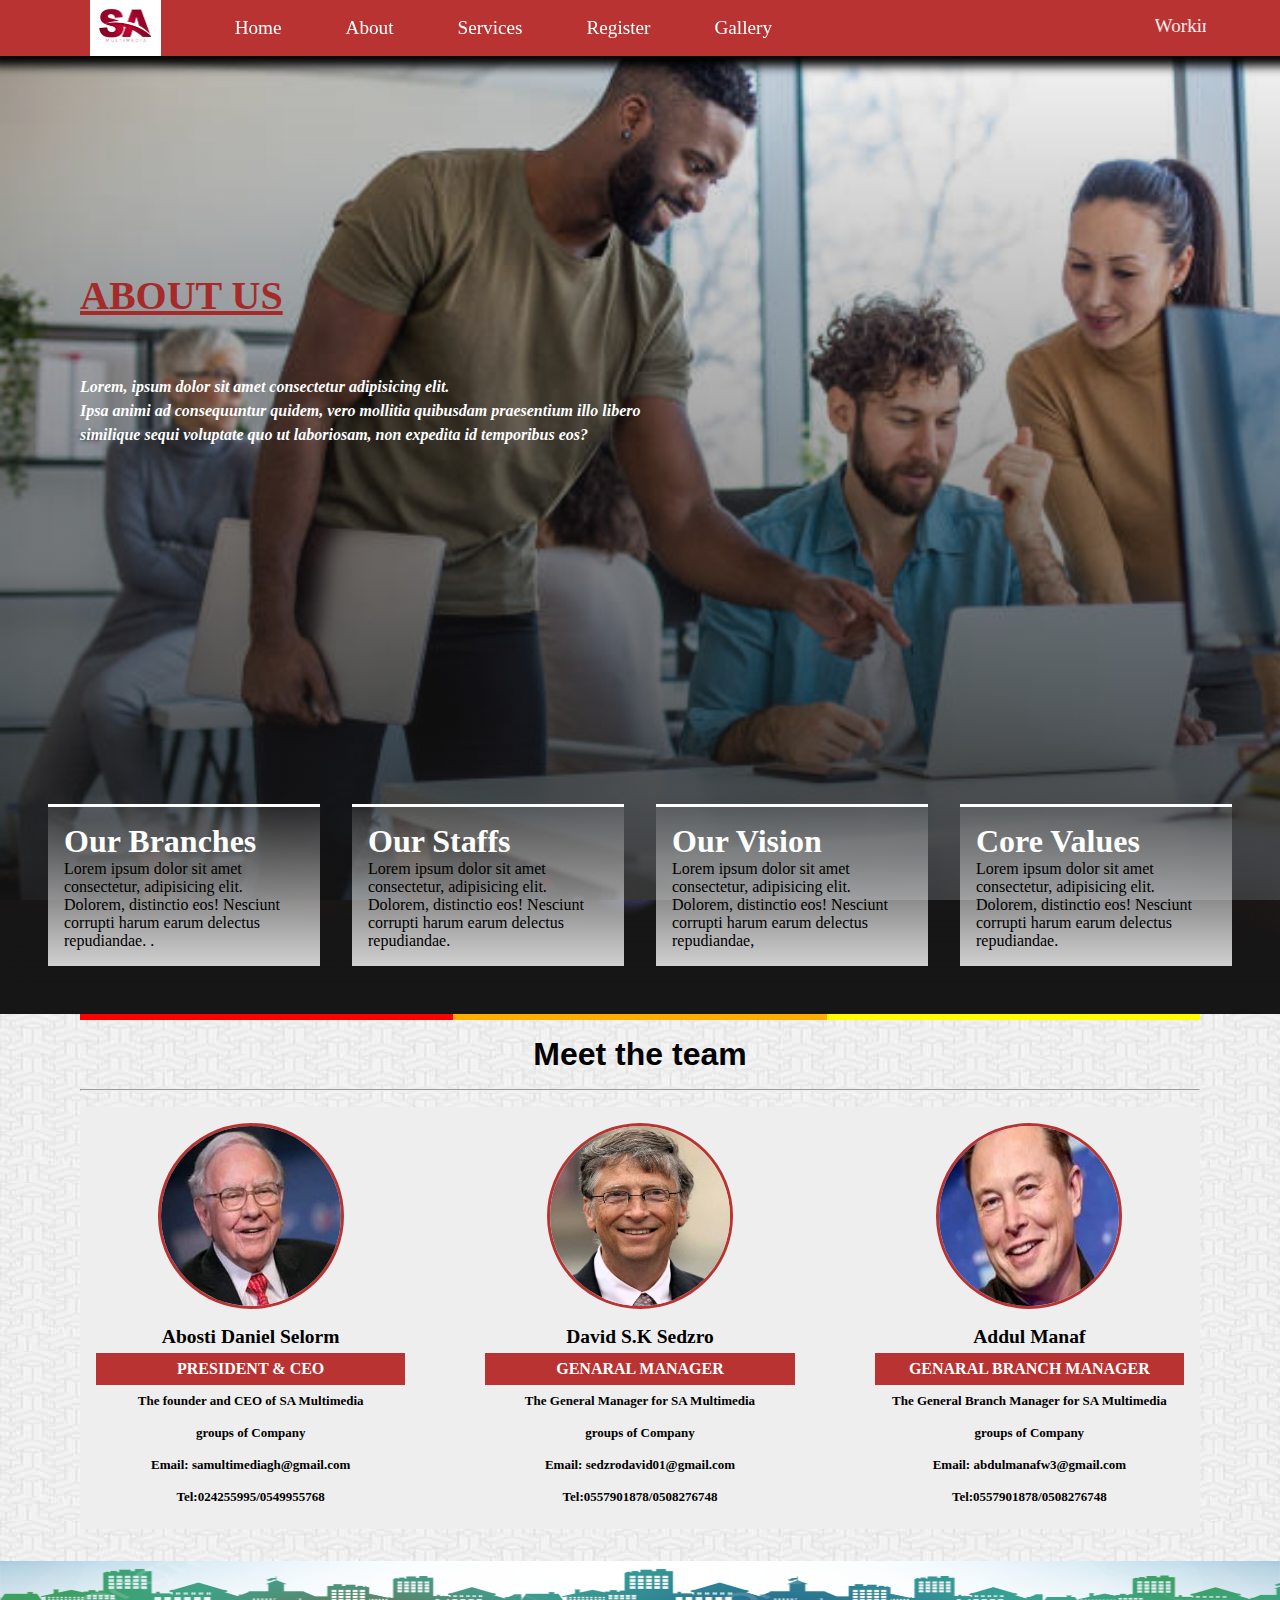
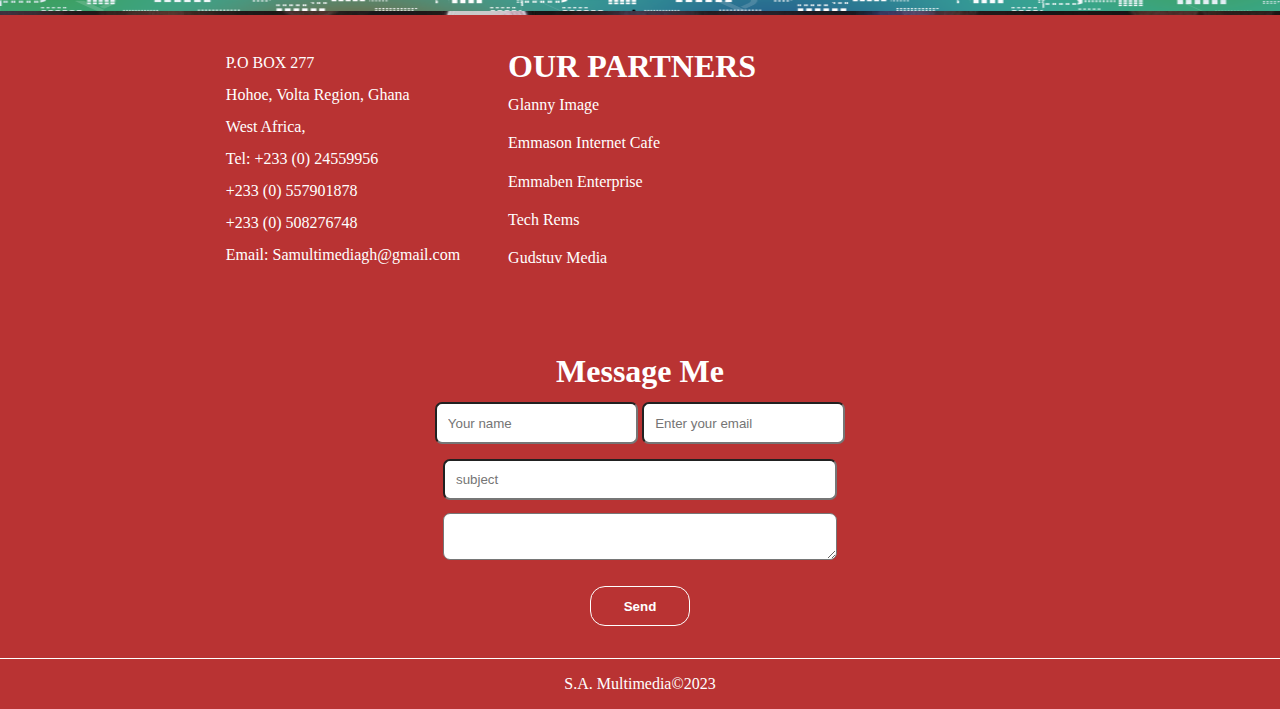
<file: SA. MULTIMEDIA/about.html>
<!DOCTYPE html>
<html lang="en">
<head>
    <meta charset="UTF-8">
    <meta name="viewport" content="width=device-width, initial-scale=1.0">
    <link rel="stylesheet" type="text/css" href="css/about.css">
    <link rel="stylesheet" href="https://cdnjs.cloudflare.com/ajax/libs/font-awesome/6.5.0/css/all.min.css" integrity="sha512-Avb2QiuDEEvB4bZJYdft2mNjVShBftLdPG8FJ0V7irTLQ8Uo0qcPxh4Plq7G5tGm0rU+1SPhVotteLpBERwTkw==" crossorigin="anonymous" referrerpolicy="no-referrer" />

    <title>samultimdiagh</title>
   
</head>
<body>
    <main>
        <section>
            
            <div class="header">
                <div class="logo">
                    <img src="img/logo.png" width="55rem" height="35rem">
                </div>
                <div class="navbar">
                    <ul>
                        <li><a href="index.html">Home</a></li>
                        <li><a href="about.html">About</a></li>
                        <li><a href="services.html">Services</a></li>
                        <li><a  href="reg.html" target="_blank">Register</a></li>
                        <li><a href="">Gallery</a></li>
                    </ul>
                </div>

                <div class="workDays">
                    <marquee>Working Days: Mon - Friday 8:00am - 5:00pm</marquee>
                </div>
            </div>
        </section>
   
        <section>
            <div class="banner_2">
                <div class="service">
                    <h2>About US</h2>
                    <div class="slogan">
                        <p class="lorem">Lorem, ipsum dolor sit amet consectetur adipisicing elit. <br>Ipsa animi ad consequuntur quidem, vero mollitia quibusdam praesentium illo libero<br> similique sequi voluptate quo ut laboriosam, non expedita id temporibus eos?<br>
                            

                        </p>
                    </div>
                </div>

                
            </div>
        </section>

        <section>
            <div class="values">
                <div class="branch value">
                    <h1>Our Branches </h1>
                    <p>Lorem ipsum dolor sit amet consectetur, adipisicing elit. Dolorem, distinctio eos! Nesciunt corrupti harum earum delectus repudiandae. <i class="fa fa-long-arrow-right" aria-hidden="true"></i> .</p>
                </div>
                <div class="staff value">
                    <h1>Our Staffs</h1>
                    <p>Lorem ipsum dolor sit amet consectetur, adipisicing elit. Dolorem, distinctio eos! Nesciunt corrupti harum earum delectus repudiandae. <i class="fa fa-long-arrow-right" aria-hidden="true"></i></p>
                </div>
                <div class="mission value">
                    <h1>Our Vision</h1>
                    <p>Lorem ipsum dolor sit amet consectetur, adipisicing elit. Dolorem, distinctio eos! Nesciunt corrupti harum earum delectus repudiandae, <i class="fa fa-long-arrow-right" aria-hidden="true"></i></p>
                </div>
                <div class="core_values value">
                    <h1>Core Values</h1>
                    <p>Lorem ipsum dolor sit amet consectetur, adipisicing elit. Dolorem, distinctio eos! Nesciunt corrupti harum earum delectus repudiandae. <i class="fa fa-long-arrow-right" aria-hidden="true"></i></p>
                </div>
            </div>
          
        </section>

        <section>
            
            <div class="workers">
                               
                <div class="ruler">
                    <div class="ruler1"></div>
                    <div class="ruler2"></div>
                    <div class="ruler3"></div>
                </div>
                
                <h1>Meet the team</h1>
                <hr>
                <div class="founder">
                    <div class="manager">
                        <img src="img/buffet.jpg" width="180px" height="180px">
                        <h2>Abosti Daniel Selorm</h2>
                        <h3>President & CEO</h3>
                        <p>The founder and CEO of SA Multimedia <br>groups of Company<br>Email: samultimediagh@gmail.com<br>Tel:024255995/0549955768</p>

                    </div>
                    <div class="manager">
                        <img src="img/bill.jpg" width="180px" height="180px">
                        <h2>David S.K Sedzro</h2>
                        <h3>Genaral Manager</h3>
                        <p>The General Manager for SA Multimedia <br>groups of Company<br>Email: sedzrodavid01@gmail.com<br>Tel:0557901878/0508276748</p>


                    </div>
                    <div class="manager">
                        <img src="img/musk.jpg" width="180px" height="180px">
                        <h2>Addul Manaf</h2>
                        <h3>Genaral Branch Manager</h3>
                        <p>The General Branch Manager for SA Multimedia <br>groups of Company<br>Email: abdulmanafw3@gmail.com<br>Tel:0557901878/0508276748</p>

                    </div>
                </div>
            </div>
            <div class="back_img">
                <img src="img/bb.jpg" width="100%" height="50rem">
            </div>
        </section>

    

        <section>
            <div class="infor">
                <div class="address">
                    <ul>
                        <li>P.O BOX 277</li> 
                        <li>Hohoe, Volta Region, Ghana</li> 
                        <li>West Africa, </li> 
                        <li>Tel: +233 (0) 24559956</li> 
                        <li>+233 (0) 557901878</li> 
                        <li>+233 (0) 508276748 </li>
                        <li>Email: Samultimediagh@gmail.com</li>
                    </ul>
                    <div class="links">
                        <i class="fa fa-envelope icon"></i>
                        <i class="fa-brands fa-facebook icon"></i>
                        <i class="fa-brands fa-github icon"></i>
                        <i class="fa-brands fa-twitter icon"></i>
                        <i class="fa-brands fa-linkedin icon"></i>
                    </div>
                </div>
                <div class="sponsors">
                    <h1>OUR PARTNERS</h1>
                    <ul>
                        <li>Glanny Image</li>
                        <li>Emmason Internet Cafe</li>
                        <li>Emmaben Enterprise</li>
                        <li>Tech Rems</li>
                        <li>Gudstuv Media</li>
                        <li></li>
                    </ul>
                </div>
                <div class="map">
                    <iframe src="https://www.google.com/maps/embed?pb=!1m18!1m12!1m3!1d3958.7478861190443!2d0.47938377436328583!3d7.155120815502634!2m3!1f0!2f0!3f0!3m2!1i1024!2i768!4f13.1!3m3!1m2!1s0x1027a8e7184b209b%3A0x8617e41889068708!2sSt.%20Augustine&#39;s%20Catholic%20Church!5e0!3m2!1sen!2sgh!4v1703287549178!5m2!1sen!2sgh" width="250" height="200" style="border:0;" allowfullscreen="" loading="lazy" referrerpolicy="no-referrer-when-downgrade"></iframe>
                </div>

                <div class="message">
                    <h1>Message Me</h1>
                    <form action="">
                        <input class="name" type="text" name="name" placeholder="Your name">
                        <input class="email" type="email" name="email" placeholder="Enter your email"><br>
                        <input class="subject" type="text" name="subject" placeholder="subject"><br>
                        <textarea name="text" cols="6" rows="3"></textarea><br>
                        <input class="submit" type="submit" name="send" value="Send">
                    </form>
                </div>
            </div>
        </section>
    </main>

    <footer class="footer">
        <p class="copy">S.A. Multimedia&copy;2023</p>
    </footer>
</body>

</html>
</file>
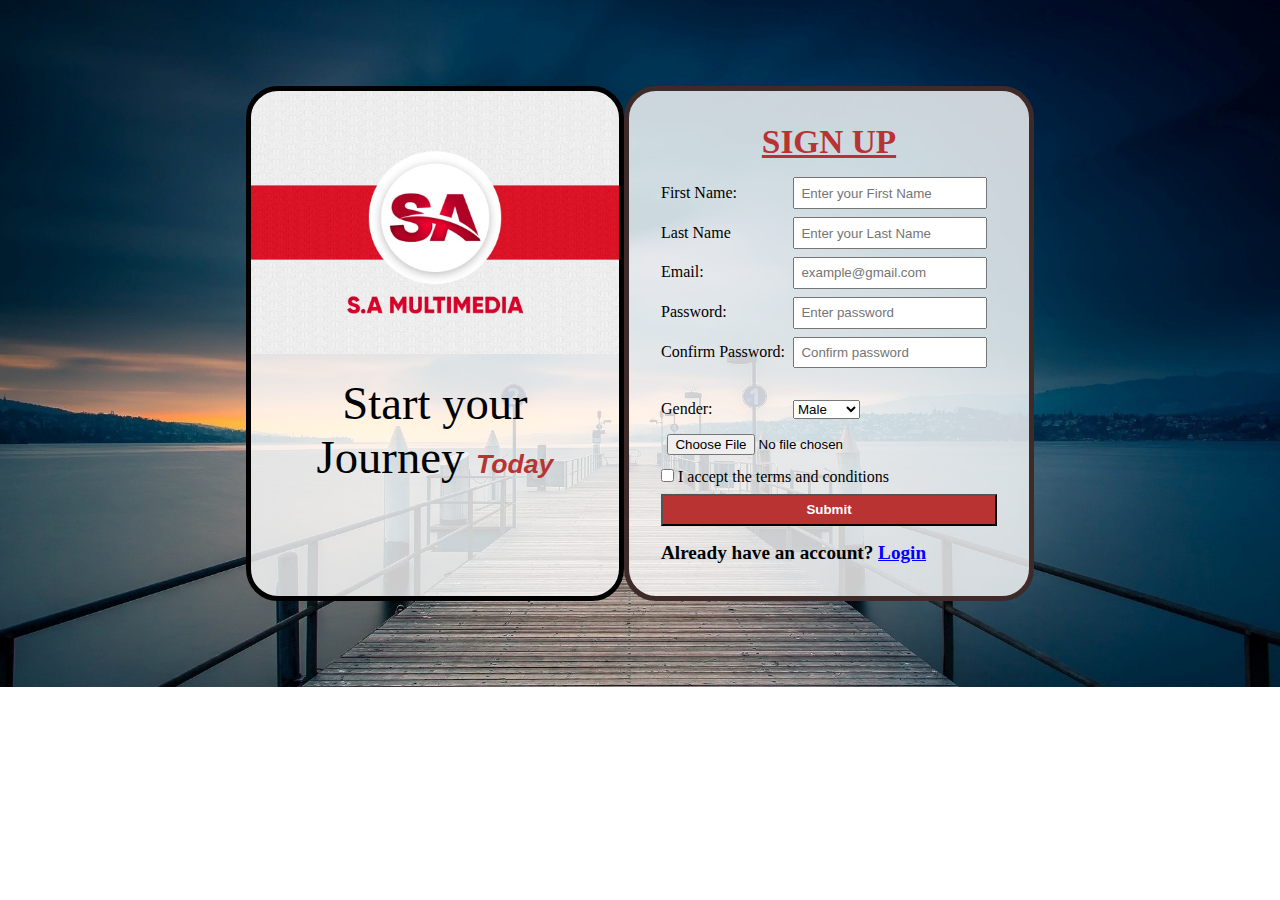
<file: SA. MULTIMEDIA/reg.html>
<!DOCTYPE html>
<html lang="en">
<head>
    <meta charset="UTF-8">
    <meta name="viewport" content="width=device-width, initial-scale=1.0">
    <link rel="stylesheet" type="text/css" href="css/reg.css">
    <title>Document</title>
</head>
<body>
    <body>
        <main>
            <!-- <div class="Image">
                <img src="11.webp">
            </div> -->
            
            <section class="login">
                <div class="register">
                    <div class="sign_up">
                        <p class="start">Start your Journey <em>Today</em></p>

                    </div>
                    <div class="reg">
                    <h2>Sign Up</h2>
                    <form action="">
                        <label for="fname">First Name:</label>
                        <input type="text" id="fname" placeholder="Enter your First Name"><br/>
                        <label for="lname">Last Name</label>
                        <input type="text" id="lname" placeholder="Enter your Last Name"><br/>
                        <label for="email">Email:</label>
                        <input type="email" id="email" placeholder="example@gmail.com"><br>
                        <label for="password">Password:</label>
                        <input type="password" id="password" placeholder="Enter password"><br/>
                        <label for="confirm_password">Confirm Password:</label>
                        <input type="password" id="password" placeholder="Confirm password">
                        <label for="gender">Gender:</label>
                        <select name="gender" id="gender">
                        <option value="male">Male</option>
                        <option value="Female">Female</option>
                        <input type="file" name="pic" id="pic" require>
                        </select><br>
                        <label class="terms" for="terms"></label>
                        <input type="checkbox" id="terms"> I accept the terms and conditions
                        <input type="submit" id="submit" value="Submit"><br>
                        <p class="already">Already have an account?  <a href="">Login</a></p>
                        
                    </form>
                </div>
                   
                </div>
            </section>
        </main>
</body>
</html>
</file>
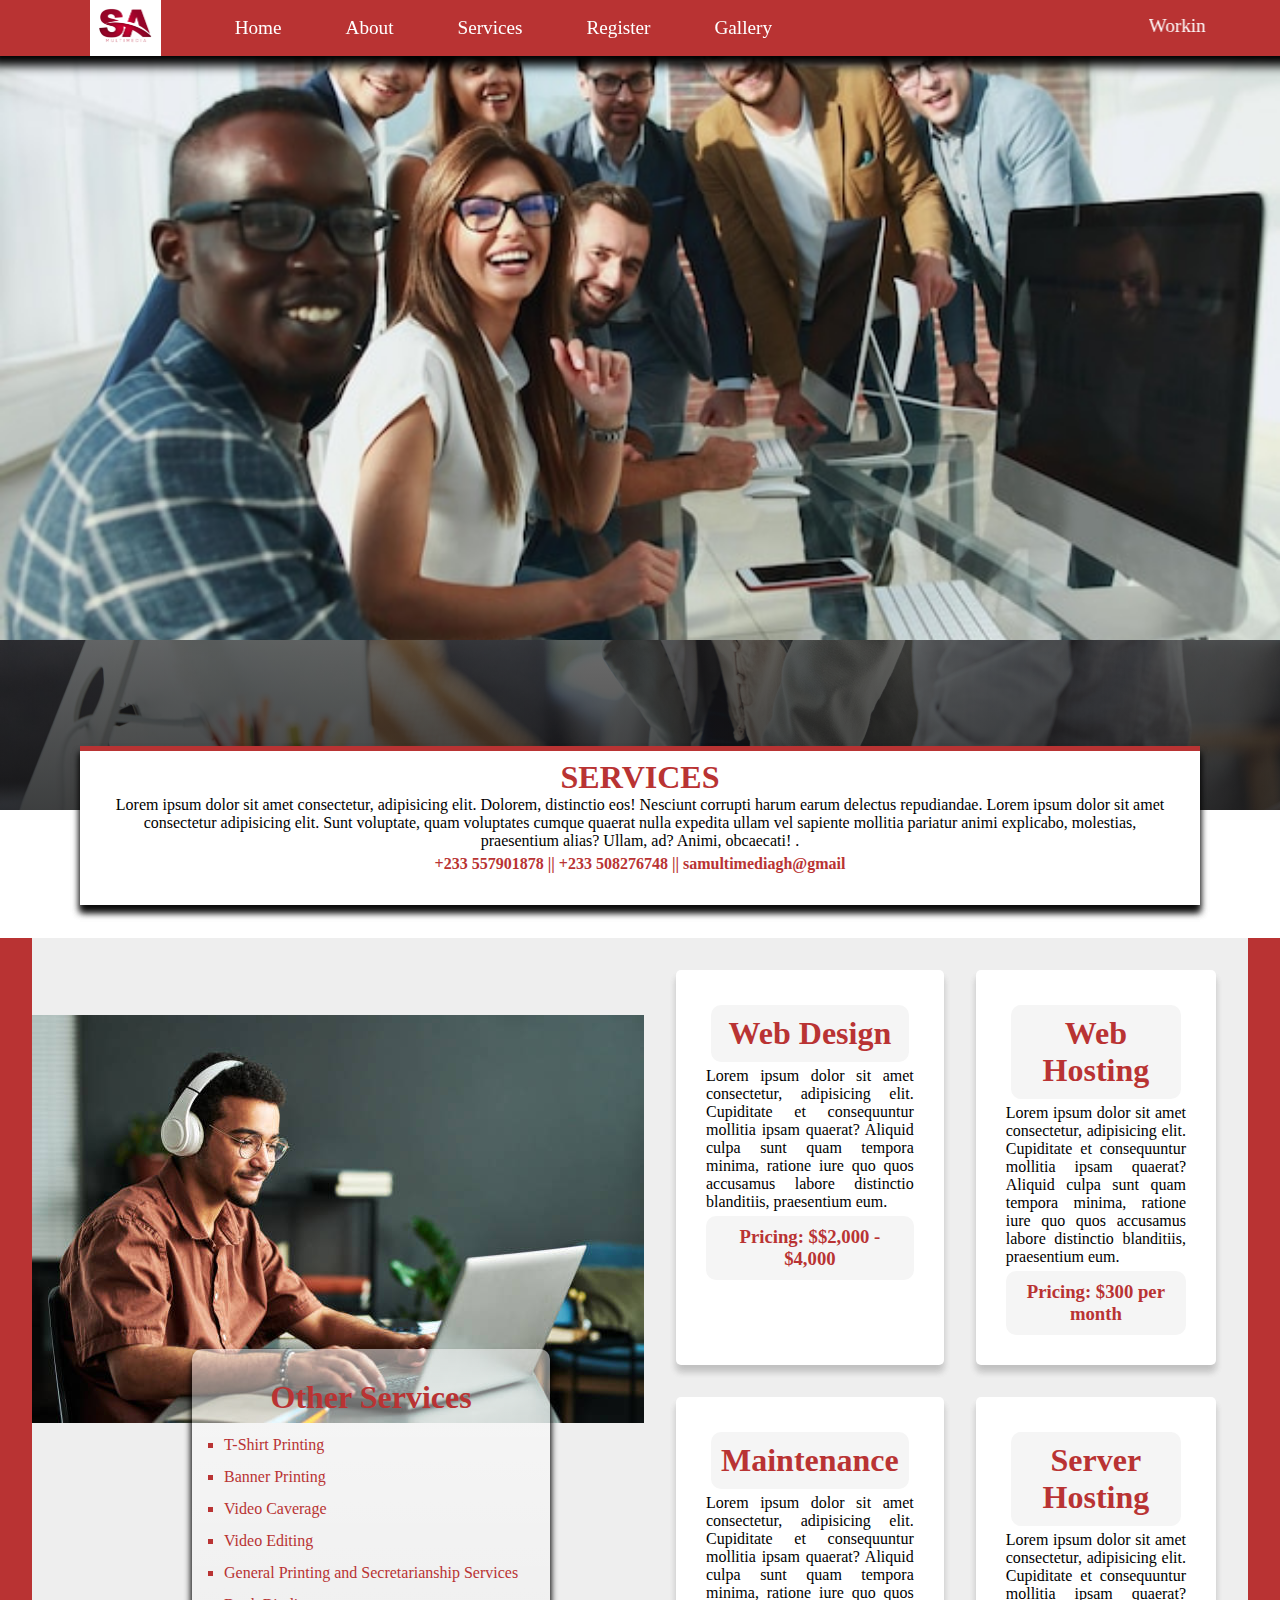
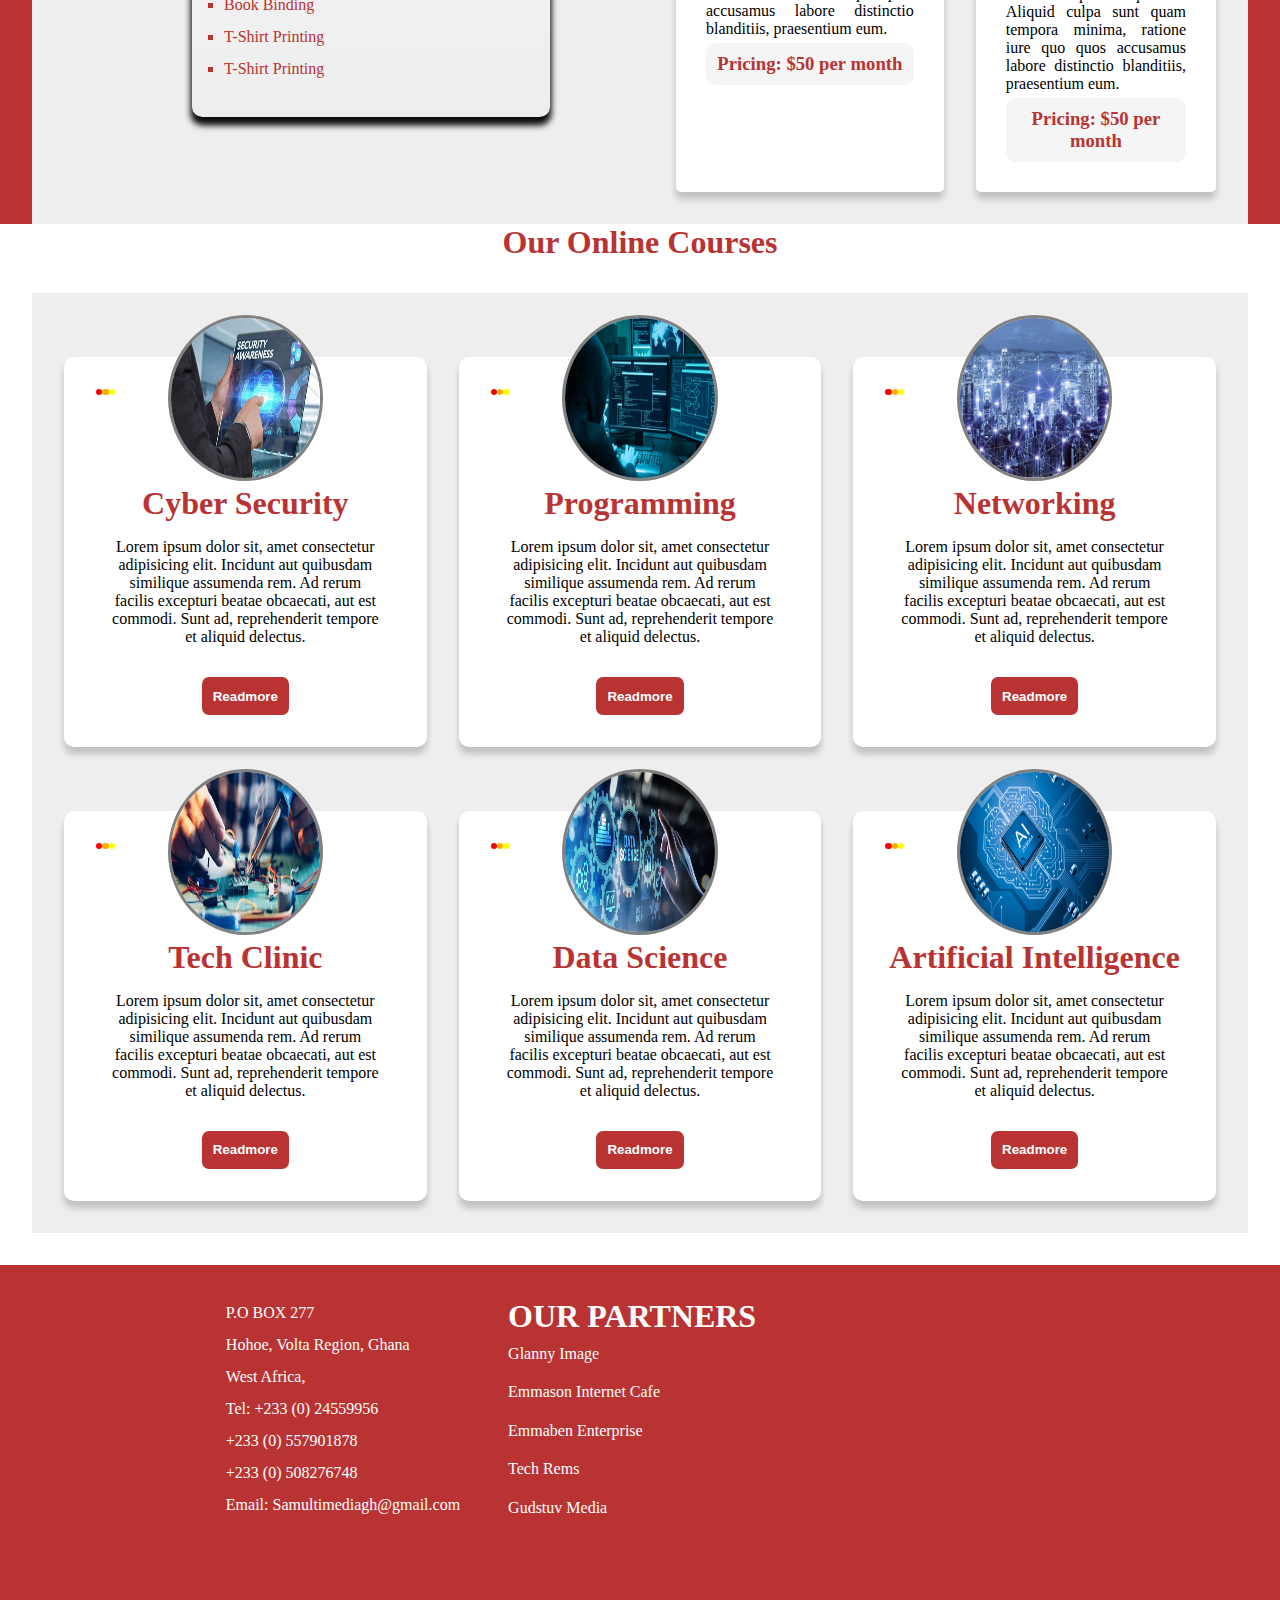
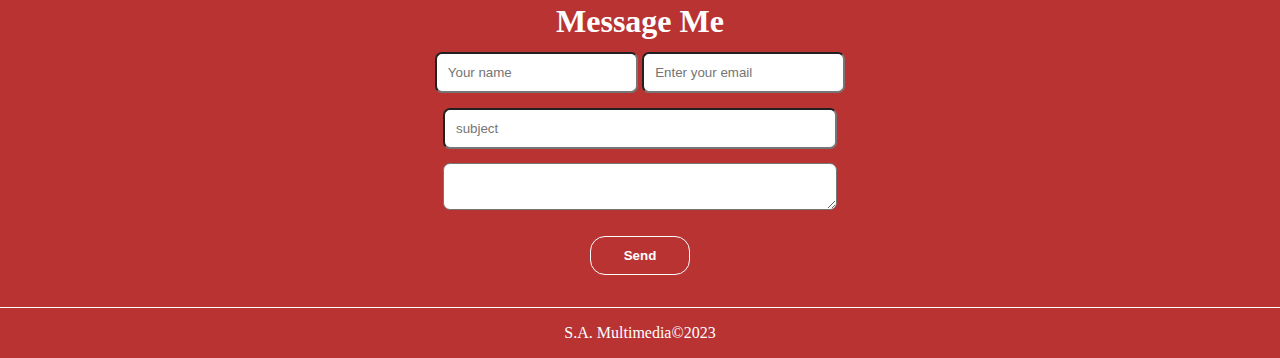
<file: SA. MULTIMEDIA/services.html>
<!DOCTYPE html>
<html lang="en">
<head>
    <meta charset="UTF-8">
    <meta name="viewport" content="width=device-width, initial-scale=1.0">
    <link rel="stylesheet" type="text/css" href="css/service.css">
    <link rel="stylesheet" href="https://cdnjs.cloudflare.com/ajax/libs/font-awesome/6.5.0/css/all.min.css" integrity="sha512-Avb2QiuDEEvB4bZJYdft2mNjVShBftLdPG8FJ0V7irTLQ8Uo0qcPxh4Plq7G5tGm0rU+1SPhVotteLpBERwTkw==" crossorigin="anonymous" referrerpolicy="no-referrer" />

    <title>samultimdiagh</title>
   
</head>
<body>
    <main>
        <section>
            
            <div class="header">
                <div class="logo">
                    <img src="img/logo.png" width="55rem" height="35rem">
                </div>
                <div class="navbar">
                    <ul>
                        <li><a href="index.html">Home</a></li>
                        <li><a href="about.html">About</a></li>
                        <li><a href="services.html">Services</a></li>
                        <li><a  href="reg.html" target="_blank">Register</a></li>
                        <li><a href="">Gallery</a></li>
                    </ul>
                </div>

                <div class="workDays">
                    <marquee>Working Days: Mon - Friday 8:00am - 5:00pm</marquee>
                </div>
            </div>
        </section>
   
        <section>
            <div class="banner_2">
                        <div class="slider">
                            <div class="slide"></div>
                            <div class="slide"></div>
                            <div class="slide"></div>
                            <div class="slide"></div>
                            <div class="slide"></div>
                          <div>
                </section>
                
        </section>

        <section>
            <div class="service">
                
                    <h1>Services </h1>

                    <p>Lorem ipsum dolor sit amet consectetur, adipisicing elit. Dolorem, distinctio eos! Nesciunt corrupti harum earum delectus repudiandae. Lorem ipsum dolor sit amet consectetur adipisicing elit. Sunt voluptate, quam voluptates cumque quaerat nulla expedita ullam vel sapiente mollitia pariatur animi explicabo, molestias, praesentium alias? Ullam, ad? Animi, obcaecati!<i class="fa fa-long-arrow-right" aria-hidden="true"></i> .</p>
                    <h4>+233 557901878 || +233 508276748 || samultimediagh@gmail</h4>
            </div>
          
        </section>

        <section>
            
            <div class="main">
                             
                
                <div class="main1">
                    <div class="bg-image">
                        <img src="./img/bg.jpg" >
                    </div>

                    <div class="other-service">
                        <h1>Other Services</h1>
                        <ul>
                            <li>T-Shirt Printing</li>
                            <li>Banner Printing</li>
                            <li>Video Caverage</li>
                            <li>Video Editing</li>
                            <li>General Printing and Secretarianship Services</li>
                            <li>Book Binding</li>
                            <li>T-Shirt Printing</li>
                            <li>T-Shirt Printing</li>
                            
                        </ul>
                   
                    </div>

                    <div class="web-services">
                        <div class="web-design">
                            <h1>Web Design</h1>
                            <P>Lorem ipsum dolor sit amet consectetur, adipisicing elit. Cupiditate et consequuntur mollitia ipsam quaerat? Aliquid culpa sunt quam tempora minima, ratione iure quo quos accusamus labore distinctio blanditiis, praesentium eum. </P>
                            <h3>Pricing: $$2,000 - $4,000</h3>
                        </div>

                        <div class="hosting">
                            <h1>Web Hosting</h1>
                            <P>Lorem ipsum dolor sit amet consectetur, adipisicing elit. Cupiditate et consequuntur mollitia ipsam quaerat? Aliquid culpa sunt quam tempora minima, ratione iure quo quos accusamus labore distinctio blanditiis, praesentium eum. </P>
                            <h3>Pricing: $300 per month</h3>
                        </div>

                        <div class="maintenance1">
                            <h1>Maintenance</h1>
                            <P>Lorem ipsum dolor sit amet consectetur, adipisicing elit. Cupiditate et consequuntur mollitia ipsam quaerat? Aliquid culpa sunt quam tempora minima, ratione iure quo quos accusamus labore distinctio blanditiis, praesentium eum. </P>
                            <h3>Pricing: $50 per month</h3>
                        </div>

                        <div class="sHosting">
                            <h1>Server Hosting</h1>
                            <P>Lorem ipsum dolor sit amet consectetur, adipisicing elit. Cupiditate et consequuntur mollitia ipsam quaerat? Aliquid culpa sunt quam tempora minima, ratione iure quo quos accusamus labore distinctio blanditiis, praesentium eum. </P>
                            <h3>Pricing: $50 per month</h3>
                        </div>
                    </div>
                </div>
            </div>
        </section>
            <div class="courses">
                   
                        <h1>Our Online Courses</h1>
                   
                    <div class="course-outline">
                        <div class="cyber class">
                            <div class="ruler">
                                <div class="ruler1"></div>
                                <div class="ruler2"></div>
                                <div class="ruler3"></div>
                            </div>
                            <img src="./img/ca.jpg" width="250px" height="200px">
                            <h1>Cyber Security</h1>
                            <p>Lorem ipsum dolor sit, amet consectetur adipisicing elit. Incidunt aut quibusdam similique assumenda rem. Ad rerum facilis excepturi beatae obcaecati, aut est commodi. Sunt ad, reprehenderit tempore et aliquid delectus.</p>
                            <a href="https://www.coursera.org/" target="_blank"><input type="button" id="bt" value="Readmore"></a>
                        </div>

                        <div class="programming class">
                            <div class="ruler">
                                <div class="ruler1"></div>
                                <div class="ruler2"></div>
                                <div class="ruler3"></div>
                            </div>
                            <img src="./img/6.jpg" width="250px" height="200px">
                            <h1>Programming</h1>
                            <p>Lorem ipsum dolor sit, amet consectetur adipisicing elit. Incidunt aut quibusdam similique assumenda rem. Ad rerum facilis excepturi beatae obcaecati, aut est commodi. Sunt ad, reprehenderit tempore et aliquid delectus.</p>
                            <a href="https://www.coursera.org/" target="_blank"><input type="button" id="bt" value="Readmore"></a>
                        </div>

                        <div class="networking class">
                            <div class="ruler">
                                <div class="ruler1"></div>
                                <div class="ruler2"></div>
                                <div class="ruler3"></div>
                            </div>
                            <img src="./img/pic9.jpg" width="250px" height="200px">
                            <h1>Networking</h1>
                            <p>Lorem ipsum dolor sit, amet consectetur adipisicing elit. Incidunt aut quibusdam similique assumenda rem. Ad rerum facilis excepturi beatae obcaecati, aut est commodi. Sunt ad, reprehenderit tempore et aliquid delectus.</p>
                            <a href="https://www.coursera.org/" target="_blank"><input type="button" id="bt" value="Readmore"></a>
                        </div>

                        <div class="techclinic class">
                            <div class="ruler">
                                <div class="ruler1"></div>
                                <div class="ruler2"></div>
                                <div class="ruler3"></div>
                            </div>
                            <img src="./img/pic10.jpg" width="250px" height="200px">
                            <h1>Tech Clinic</h1>
                            <p>Lorem ipsum dolor sit, amet consectetur adipisicing elit. Incidunt aut quibusdam similique assumenda rem. Ad rerum facilis excepturi beatae obcaecati, aut est commodi. Sunt ad, reprehenderit tempore et aliquid delectus.</p>
                            <a href="https://www.coursera.org/" target="_blank"><input type="button" id="bt" value="Readmore"></a>
                        </div>
                        <div class="data-science class">
                            <div class="ruler">
                                <div class="ruler1"></div>
                                <div class="ruler2"></div>
                                <div class="ruler3"></div>
                            </div>
                            <img src="./img/R.jpg" width="250px" height="200px">
                            <h1>Data Science</h1>
                            <p>Lorem ipsum dolor sit, amet consectetur adipisicing elit. Incidunt aut quibusdam similique assumenda rem. Ad rerum facilis excepturi beatae obcaecati, aut est commodi. Sunt ad, reprehenderit tempore et aliquid delectus.</p>
                            <a href="https://www.coursera.org/" target="_blank"><input type="button" id="bt" value="Readmore"></a>
                        </div>

                        <div class="ai class">
                            <div class="ruler">
                                <div class="ruler1"></div>
                                <div class="ruler2"></div>
                                <div class="ruler3"></div>
                            </div>
                            <img src="./img/AI.jpg" width="250px" height="200px">
                            <h1>Artificial Intelligence</h1> 
                            <p>Lorem ipsum dolor sit, amet consectetur adipisicing elit. Incidunt aut quibusdam similique assumenda rem. Ad rerum facilis excepturi beatae obcaecati, aut est commodi. Sunt ad, reprehenderit tempore et aliquid delectus.</p>
                            <a href="https://www.coursera.org/" target="_blank"><input type="button" id="bt" value="Readmore"></a>
                        </div>
                    </div>
                </div>
            </div>
        <section>

        </section>
    

        <section>
            <div class="infor">
                <div class="address">
                    <ul>
                        <li>P.O BOX 277</li> 
                        <li>Hohoe, Volta Region, Ghana</li> 
                        <li>West Africa, </li> 
                        <li>Tel: +233 (0) 24559956</li> 
                        <li>+233 (0) 557901878</li> 
                        <li>+233 (0) 508276748 </li>
                        <li>Email: Samultimediagh@gmail.com</li>
                    </ul>
                    <div class="links">
                        <i class="fa fa-envelope icon"></i>
                        <i class="fa-brands fa-facebook icon"></i>
                        <i class="fa-brands fa-github icon"></i>
                        <i class="fa-brands fa-twitter icon"></i>
                        <i class="fa-brands fa-linkedin icon"></i>
                    </div>
                </div>
                <div class="sponsors">
                    <h1>OUR PARTNERS</h1>
                    <ul>
                        <li>Glanny Image</li>
                        <li>Emmason Internet Cafe</li>
                        <li>Emmaben Enterprise</li>
                        <li>Tech Rems</li>
                        <li>Gudstuv Media</li>
                        <li></li>
                    </ul>
                </div>
                <div class="map">
                    <iframe src="https://www.google.com/maps/embed?pb=!1m18!1m12!1m3!1d3958.7478861190443!2d0.47938377436328583!3d7.155120815502634!2m3!1f0!2f0!3f0!3m2!1i1024!2i768!4f13.1!3m3!1m2!1s0x1027a8e7184b209b%3A0x8617e41889068708!2sSt.%20Augustine&#39;s%20Catholic%20Church!5e0!3m2!1sen!2sgh!4v1703287549178!5m2!1sen!2sgh" width="250" height="200" style="border:0;" allowfullscreen="" loading="lazy" referrerpolicy="no-referrer-when-downgrade"></iframe>
                </div>

                <div class="message">
                    <h1>Message Me</h1>
                    <form action="">
                        <input class="name" type="text" name="name" placeholder="Your name">
                        <input class="email" type="email" name="email" placeholder="Enter your email"><br>
                        <input class="subject" type="text" name="subject" placeholder="subject"><br>
                        <textarea name="text" cols="6" rows="3"></textarea><br>
                        <input class="submit" type="submit" name="send" value="Send">
                    </form>
                </div>
            </div>
        </section>
    </main>

    <footer class="footer">
        <p class="copy">S.A. Multimedia&copy;2023</p>
    </footer>
</body>

</html>
</file>
<file: SA. MULTIMEDIA/css/about.css>
*{
    margin: 0;
    padding: 0;
}

body{
    background-image: url(../img/dark.jpg);
    /* background-position: cover; */
}

.header{
    display: flex;
    flex-direction: row;
    flex-wrap: wrap;
    justify-content: space-evenly;
    align-items: center;
    background-color: #b93333;
    color: white;
    font-size: larger;
    padding: 0rem 2rem 0rem 2rem;
    box-shadow: 0px 5px 10px rgb(0, 0, 0);
    box-shadow: 0 0 10px 10px rgba(0, 0, 0, 1);
    width: 100vw;
    position: fixed;
    z-index: 999;
}

.logo{
    background-color: white;
    padding: 0.5rem;
}


.header ul{
    display: flex;
    justify-items: space-around;
    list-style: none;
    gap: 4rem;
    padding: 1rem;  
}

a{
    text-decoration: none;
    color: white;
    /* padding: 10px; */
}

a:hover{
    color: #b93333;
    background-color: white;
    padding: 1em 20%;
}

.workDays{
    padding-right: 3rem;
}


  
.lorem{
    color: #ffffff;
    font-weight: bolder;
    text-align: justify;
    font-style: italic;
    line-height: 1.5rem;
    font-family: 'Times New Roman', Times, serif;
    /* background-color: rgba(255, 255, 255, 0.3); */
    margin: 2rem 0 0 3rem;
    padding: 1.5rem 1.5rem 1.5rem 2rem;
    border-radius: 5px;
    overflow: hidden;   
}

.banner_2 h2{
    color: brown;
    padding: 17rem 0 0 5rem; 
    text-decoration: underline;
    font-weight: bolder;
    font-size: 2.5rem;
    font-family: Gilroy;
    text-transform: uppercase;
    position: sticky;
    text-overflow: hidden;
}

.banner_2{
    background: linear-gradient(rgba(255, 255, 255, 0), rgba(22, 22, 22, 0.8)), url(../img/4.jpg);
    background-repeat: no-repeat;
    background-size: cover;
    height: 100vh;
}


.values{
        display: grid;
        grid-template-columns: repeat(auto-fit, minmax(100px, 1fr));     
        justify-content: space-between;
        margin: 2rem;
        /* background-color: rgb(185, 51, 51, 0.75); */
        margin-top: -7rem;   
}

.branch,.staff,.mission,.core_values{
    /* border-right: 2px solid black; */
    margin: 1rem;
    padding: 1rem;
    border-top: 3px solid white;
    background: linear-gradient(rgba(255, 255, 255, 0.1), rgba(255, 255, 255, 0.8));
    /* animation: flow 1s linear infinite; Animation effect */ 

}

.values h1{
    color: #ffffff;
}

.value:hover{
    background-color: white;
    transition: background-color 1s;
    color: #b93333;
    cursor: pointer;
}

.ruler{
    display: flex;
    margin-top: -5rem;
    justify-content: center;
    
}

.ruler1, .ruler2, .ruler3{
    display: flex;
    flex-direction: row;
    background-color: red;
    padding: 0.2rem;
    width: 30rem;
}

.ruler2{
    background-color: rgb(255, 174, 0);
}
.ruler3{
    background-color: yellow;
}


.workers{
    padding: 5rem;
    background-color: #dfdfdf;
    background-image: url(../img/sa1.jpg);
}

.workers h1{
    text-align: center;
    font-family: sans-serif;
    padding: 1rem;
}


.founder{
    display: grid;
    grid-template-columns: repeat(auto-fit, minmax(100px, 1fr));
    column-gap: 5em;
    align-items: center;
    margin: 1rem 0 -3rem 0; 
    background-color: rgb(238, 238, 238); 
    padding: 1rem; 
    border-radius: 1px;
}

.founder img{
    border-radius: 50%;
    border: 3px solid #b93333;
    background-size: auto;
}

.manager{
    text-align: center;
    line-height: 2rem;
    font-size: small;
    font-weight: bold;

}

.manager h3{
    background-color: #b93333;
    color: white;
    text-transform: uppercase;
    font-size: medium;
    
}


 button {
    
    border-radius: 5px;
    background-color: #b93333;
    font-weight: bolder;
    color: white;
    font-size: 15pt;
    border: solid;
    border-width: 1px;
    border-color: white;
    margin-top: 0.3rem;
    padding: 0.5rem;
    width: 26.5rem;

}




input{
    width: 25rem;
    padding: 0.7rem;
    margin-top: 15px;
}

.infor{
    background-color: #b93333;
    justify-content: center;
    padding: 2rem;
    width: auto;
    line-height: 2rem;
    color: white;
    display: flex;
    flex-flow: row wrap;
    gap: 3rem;
    
}

.infor .icon{
    font-size: 20pt;
    column-gap: 100px;
    padding: 1rem;
    margin-left: -1rem;
}

.infor .icon:hover{
    color: #000000;

}
    

.sponsors{
    line-height: 2.4rem;
    
}

li{
    list-style: none;
    text-align: left; 

   
}

.message{
    text-align: center;
   
    
}
input{
    width: fit-content;
    border-radius: 7px;
}
.subject{
    width: 23rem;
}

textarea{
    margin-top: 1em;
    width: 24.5rem;
    border-radius: 7px;
    
}
.submit{
    width: 100px;
    border-radius: 15px;
    background-color: #b93333;
    font-weight: bolder;
    color: white;
    font-size: 10pt;
    padding: 0.7rem;
    border: solid;
    border-width: 1px;
    border-color: white;

}

.submit:hover{
    transform: scale(1.02);
    box-shadow: 0 7px 7px 0 rgba(0, 0, 0, 0.8), 0 7px 7px 0 rgba(0, 0, 0, 0.8);
    color: #b93333;
    background-color: white;
}

.footer{
    background-color: #b93333;
    color: white;
    text-align: center;
    border-top: solid;
    border-color: white;
    border-top-width: 1px;
    padding: 1rem;
}


/* phone view */

@media screen and (min-width: 425px){
    .card1, .card2, .card3{
        -ms-flex-line-pack: end;
       
    
       
    }
}
</file>
<file: SA. MULTIMEDIA/css/reg.css>
*{
    margin: 0;
    padding: 0;
}

.register{
    padding: 5.4rem;
    display: flex;
    justify-content: center;
    background-image: url(../img/jj.jpg);
    background-repeat: no-repeat;
    background-size: cover;
}



.reg, .sign_up{
    border: 1px solid;
    border-color: #3f2a2a;
    padding: 2rem;
    width: 21rem;
    border-radius: 2rem 2rem 2rem 2rem;
    border-width: 5px;
    background-color: rgba(255, 255, 255, 0.8);
}

.sign_up{
    text-align: center;
    background-image: url(../img/sa.jpg);
    background-repeat: no-repeat;
    background-size: contain;
    border-radius: 2rem 2rem 2rem 2rem;
    background-color: rgba(255, 255, 255, 0.8);
    border: 1px solid;
    border-width: 5px;
    padding: 1rem; 
}

h2{ 
    text-align: center;
    text-decoration: underline;
    padding-bottom: 0.5rem;
    color: #b93333;
    font-size: 25pt;
    font-family: Gilroy;
    text-transform: uppercase;
}

form p{
    /* padding-top: 40%; */
    font-size: larger;
    font-weight: bolder;
}



.start{
    margin-top: 80%;
    font-size: 35pt;
}

em{
    color: #b93333;
    font-weight: bolder;
    font-family: 'Lucida Sans', 'Lucida Sans Regular', 'Lucida Grande', 'Lucida Sans Unicode', Geneva, Verdana, sans-serif;
    font-size: 20pt;
}


label{
width: 8rem;
display: inline-block;
}

#gender{
margin-top: 2rem;
    display: inline-block;   

}

#submit{
    width: 100%;
    background-color: #b93333;
    color: white;
    font-weight: bolder;
    
}

.reg a{
 color: blue;
 background-color: none;
 pointer-events: none;
}

.already{
    margin-top: 1rem;
    font-weight: bold;
}

.terms{
display: flex;

}

input{
padding: 0.4rem;
margin-top: 0.5rem;
}
</file>
<file: SA. MULTIMEDIA/css/service.css>
*{
    margin: 0;
    padding: 0;
}

body{

    background-position: cover;
}

.header{
    display: flex;
    flex-direction: row;
    flex-wrap: wrap;
    justify-content: space-evenly;
    align-items: center;
    background-color: #b93333;
    color: white;
    font-size: larger;
    padding: 0rem 2rem 0rem 2rem;
    box-shadow: 0px 5px 10px rgb(0, 0, 0);
    box-shadow: 0 0 10px 10px rgba(0, 0, 0, 1);
    width: 100vw;
    position: fixed;
    z-index: 999;
}

.logo{
    background-color: white;
    padding: 0.5rem;
}


.header ul{
    display: flex;
    justify-items: space-around;
    list-style: none;
    gap: 4rem;
    padding: 1rem;  
}

a{
    text-decoration: none;
    color: white;

}

a:hover{
    color: #b93333;
    background-color: white;
    padding: 1em 20%;
}

.workDays{
    padding-right: 3rem;
}

.banner_2{
    background: linear-gradient(rgba(255, 255, 255, 0), rgba(22, 22, 22, 0.8)), url(../img/aa.jpeg);
    background-repeat: no-repeat;
    background-size: cover;
    height: 90vh;
    
  
 
    
}


 .slider {
    overflow: hidden;
    width: 100%;
    height: 40rem;
    position: relative;
    
 
  } 
  
  .slider .slide {
    position: absolute;
    top: 30px;
    left: 0;
    width: 100%;
    height: 100%;
    background-size: cover;
    background-position: center;
    animation: slide 50s infinite;
    
  }
  
  .slider .slide:nth-child(1) {
    background-image: url(../img/gg.jpeg);
    animation-delay: -10;
  }
  
  .slider .slide:nth-child(2) {
    background-image: url(../img/ff.jpeg);
    animation-delay: -20s;
  }
    
  .slider .slide:nth-child(3) {
    background-image: url(../img/build.jpg);
    animation-delay: -30s;
  }

  .slider .slide:nth-child(4) {
    background-image: url(../img/ee.jpg);
    animation-delay: -40s;
}

.slider .slide:nth-child(5) {
    background-image: url(../img/hh.jpg);
    animation-delay: -45s;
}
 
  
  @keyframes slide {
    0%, 15%, 100% {
      transform: translateX(0);
      animation-timing-function: ease;
    }
    20% {
      transform: translateX(-100%);
      animation-timing-function: step-end;
    }
    95% {
      transform: translateX(100%);
      animation-timing-function: ease;

}
  }

.service{
    text-align: center;
    color: rgb(0, 0, 0);
    padding: 2rem;
    padding-top: 0.5rem;
    margin: 5rem 5rem 10rem 5rem;
    margin-top: -4rem;
    background: white;
    border-top: 5px solid #b93333;
    position: absolute;
    box-shadow: 0 7px 7px 0 rgba(0, 0, 0, 0.8), 0 7px 7px 0 rgba(0, 0, 0, 0.8);
    
   
    
  
}


.service h1{
    font-size: 2rem;
    font-weight: bolder;
    display: inline-block;
    align-items: center;
    margin-bottom: px;
    color: #b93333;
    text-transform: uppercase;
}

h4{
    color: #b93333;
    padding-top: 5px;
}

/* mainpage */

.main{
    background-color: rgb(255, 255, 255);
    background: url(../img/dark.jpg);
   background-attachment: fixed;
   background-repeat: no-repeat;
   background-size: cover;
   background-color: #b93333;

    
}

.main1{
    background-color: rgb(238, 238, 238);
    align-items: center;
    display: grid;
    grid-template-columns: repeat(2, 1fr);
    margin: 8rem 2rem 2rem 2rem ;
    overflow: hidden;



}

.main img{
    margin-top: -20rem;
}

.web-design, .hosting, .maintenance1, .sHosting{
    background-color: white;
    border-radius: 5px;
    padding: 30px;
    box-shadow: 0 7px 7px 0 rgba(0, 0, 0, 0.1), 0 7px 7px 0 rgba(0, 0, 0, 0.1);


}

.web-services{
    display: grid;
    grid-template-columns: repeat(2, 1fr);
    gap: 2rem;
    padding: 2rem;
  

}

.web-services p{
    text-align: justify;
}

.web-services h1{
    text-align: center;
    padding: 10px;
    color: #b93333;
    background-color: rgb(245, 245, 245);
    border-radius: 10px;
    margin: 5px;
}

.web-services h3{
    text-align: center;
    padding: 10px;
    color: #b93333;
    background-color: rgb(245, 245, 245);
    border-radius: 10px;
    margin-top: 5px;
}


.other-service{
    text-align: center;
    padding: 2rem;
    color: #b93333;
    background-color: rgb(245, 245, 245);
    border-radius: 10px;
    margin-top: 5px;
    position: absolute;
    margin: 29rem 8rem 10rem 10rem;
    line-height: 2rem;
    list-style-type: circle;
    background: linear-gradient(rgba(255, 255, 255, 0.5), rgba(255, 255, 255, 0));
    box-shadow: 0 7px 7px 0 rgba(0, 0, 0, 0.8), 0 7px 7px 0 rgba(0, 0, 0, 0.8);}

.other-service h1{
    padding-bottom: 1rem;
    font-weight: bolder;
}

.other-service li{
   list-style-type: square;
}

.courses{
    background-color: white;
    background: url(../img/kkk.jpg);
    background-attachment: fixed;
    background-repeat: no-repeat;
    background-size: cover;
    margin-top: -2rem;
}

.course-outline{
    display: grid;
    grid-template-columns: repeat(3, minmax(200px,1fr));
    gap: 2rem;
    align-items: center;
    text-align: center;
    background-color: rgb(238, 238, 238);
    padding: 2rem;
    margin: 2rem;


}


.class{
    background-color: white;
    padding: 2rem;
    border-radius: 10px;
    margin-top: 2rem; 
    box-shadow: 0 7px 7px 0 rgba(0, 0, 0, 0.1), 0 7px 7px 0 rgba(0, 0, 0, 0.1);
    cursor: all-scroll;
} 

.class:hover{
    box-shadow: 0 7px 7px 0 rgba(0, 0, 0, 0.8), 0 7px 7px 0 rgba(0, 0, 0, 0.8);
    cursor: pointer;

}


.courses img{
    border-radius: 50%;
    width: 50%;
    height: 10rem;
    margin-top: -5rem;
    border: 3px solid grey;
}

.courses p{
    padding: 1rem;
}

.courses{
    gap: 2rem;

}

.courses h1{
    color: #b93333;
    text-align: center;
}

#bt{
    background-color: #b93333;
    color: white;
    font-weight: bolder;
    font-family: Verdana, Geneva, Tahoma, sans-serif;
    border: none;
}






.ruler{
    display: flex;
    /* margin-top: -5rem; */
    justify-content: left;
    
}

.ruler1, .ruler2, .ruler3{
    display: flex;
    flex-direction: start;
    background-color: red;
    padding: 0.2rem;
    border-radius: 50%;
} 

.ruler2{
    background-color: rgb(255, 174, 0); 
}

.ruler3{
    background-color: yellow;
}







/* footer */

button {
    
    border-radius: 5px;
    background-color: #b93333;
    font-weight: bolder;
    color: white;
    font-size: 15pt;
    border: solid;
    border-width: 1px;
    border-color: white;
    margin-top: 0.3rem;
    padding: 0.5rem;
    width: 26.5rem;

}




input{
    width: 25rem;
    padding: 0.7rem;
    margin-top: 15px;
}

.infor{
    background-color: #b93333;
    justify-content: center;
    padding: 2rem;
    width: auto;
    line-height: 2rem;
    color: white;
    display: flex;
    flex-flow: row wrap;
    gap: 3rem;
    
}

.infor .icon{
    font-size: 20pt;
    column-gap: 100px;
    padding: 1rem;
    margin-left: -1rem;
}

.infor .icon:hover{
    color: #000000;

}
    

.sponsors{
    line-height: 2.4rem;
    
}

li{
    list-style: none;
    text-align: left; 

   
}

.message{
    text-align: center;
   
    
}
input{
    width: fit-content;
    border-radius: 7px;
}
.subject{
    width: 23rem;
}

textarea{
    margin-top: 1em;
    width: 24.5rem;
    border-radius: 7px;
    
}
.submit{
    width: 100px;
    border-radius: 15px;
    background-color: #b93333;
    font-weight: bolder;
    color: white;
    font-size: 10pt;
    padding: 0.7rem;
    border: solid;
    border-width: 1px;
    border-color: white;

}

.submit:hover{
    transform: scale(1.02);
    box-shadow: 0 7px 7px 0 rgba(0, 0, 0, 0.8), 0 7px 7px 0 rgba(0, 0, 0, 0.8);
    color: #b93333;
    background-color: white;
}

.footer{
    background-color: #b93333;
    color: white;
    text-align: center;
    border-top: solid;
    border-color: white;
    border-top-width: 1px;
    padding: 1rem;
}


@media screen and (min-width: 425px){
    .card1, .card2, .card3{
        -ms-flex-line-pack: end;
       
    
       
    }
}
</file>
